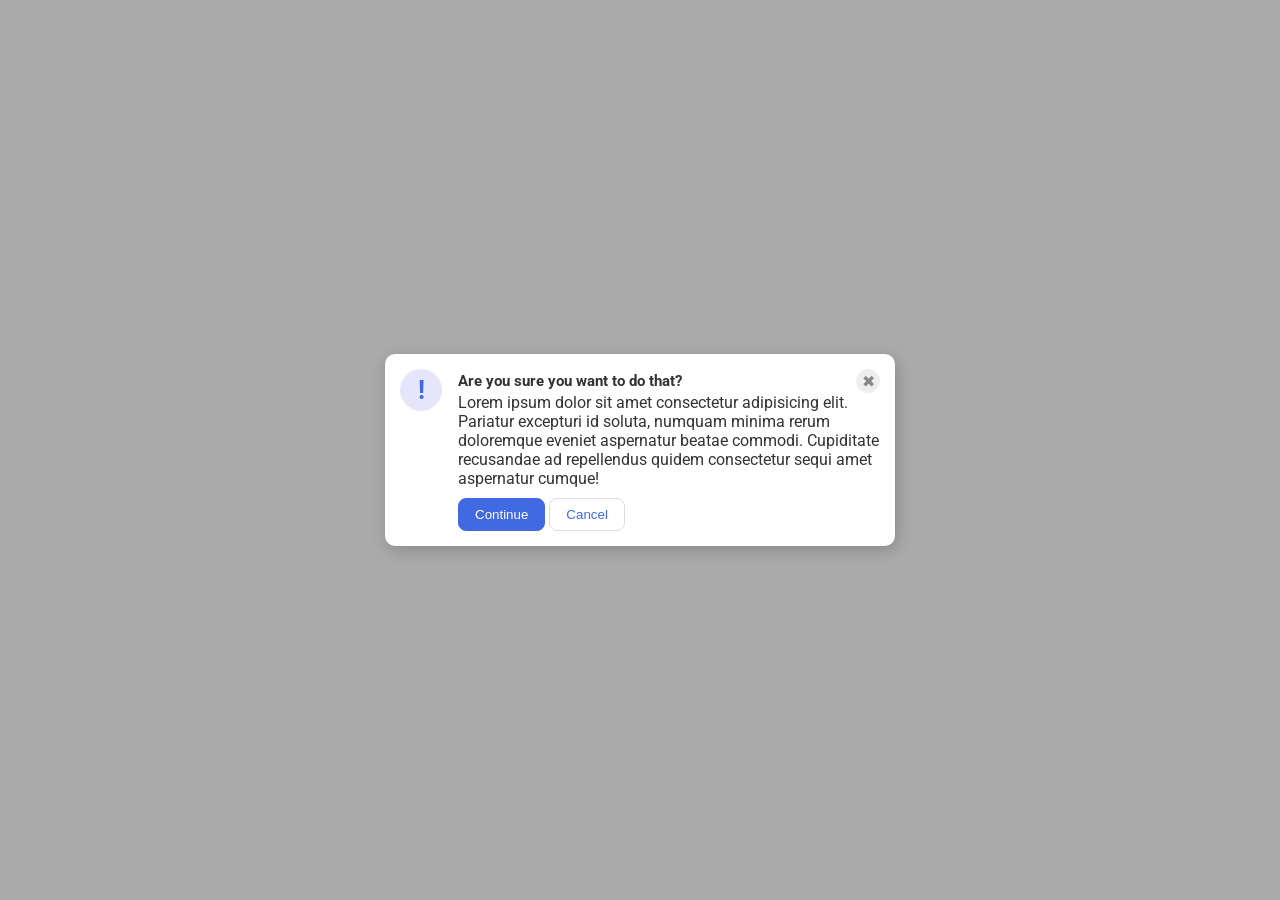
<file: foundations/flex/05-flex-modal/index.html>
<!doctype html>
<html lang="en">
  <head>
    <meta charset="UTF-8" />
    <meta http-equiv="X-UA-Compatible" content="IE=edge" />
    <meta name="viewport" content="width=device-width, initial-scale=1.0" />
    <link rel="stylesheet" href="style.css" />
    <title>Modal</title>
  </head>
  <body>
    <div class="modal">
      <div class="icon">!</div>
      <div class="container">
        <div class="header">
          Are you sure you want to do that?
          <button class="close-button">✖</button>
        </div>
        <div class="text">
          Lorem ipsum dolor sit amet consectetur adipisicing elit. Pariatur
          excepturi id soluta, numquam minima rerum doloremque eveniet
          aspernatur beatae commodi. Cupiditate recusandae ad repellendus quidem
          consectetur sequi amet aspernatur cumque!
        </div>
        <div class="buttons">
          <button class="continue">Continue</button>
        <button class="cancel">Cancel</button>
        </div>
      </div>
    </div>
  </body>
</html>
</file>
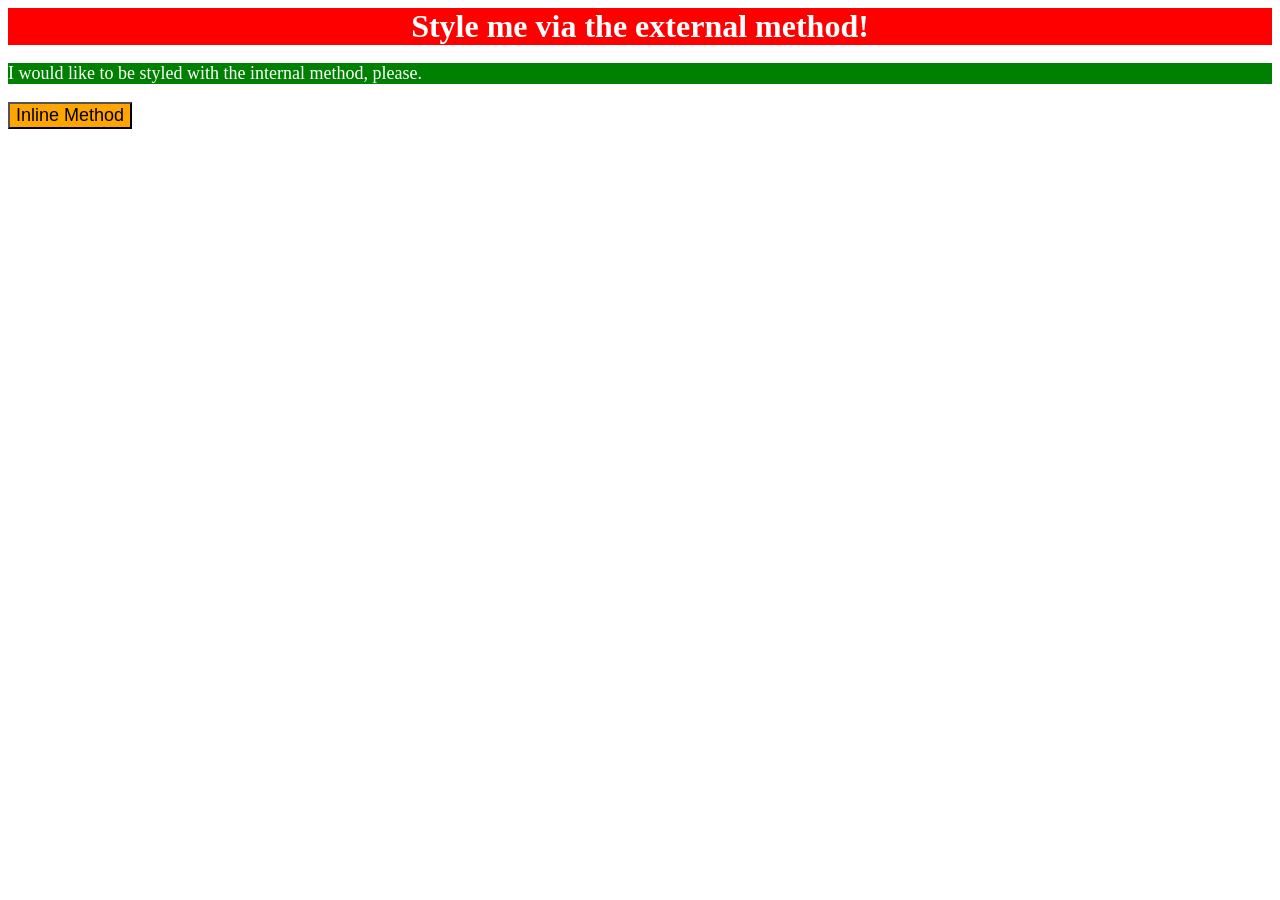
<file: foundations/intro-to-css/01-css-methods/index.html>
<!DOCTYPE html>
<html lang="en">
  <head>
    <meta charset="UTF-8">
    <meta http-equiv="X-UA-Compatible" content="IE=edge">
    <meta name="viewport" content="width=device-width, initial-scale=1.0">
    <title>Methods for Adding CSS</title>
    <link rel="stylesheet" href="style.css">
    <style>
        p {
      background-color: green;
      color: white;
      font-size: 18px;
      }
    </style>
  </head>
  <body>
    <div>Style me via the external method!</div>
    <p>I would like to be styled with the internal method, please.</p>
    <button 
    style="
    background-color: orange; 
    font-size: 18px;
    ">Inline Method</button>
  </body>
</html>
</file>
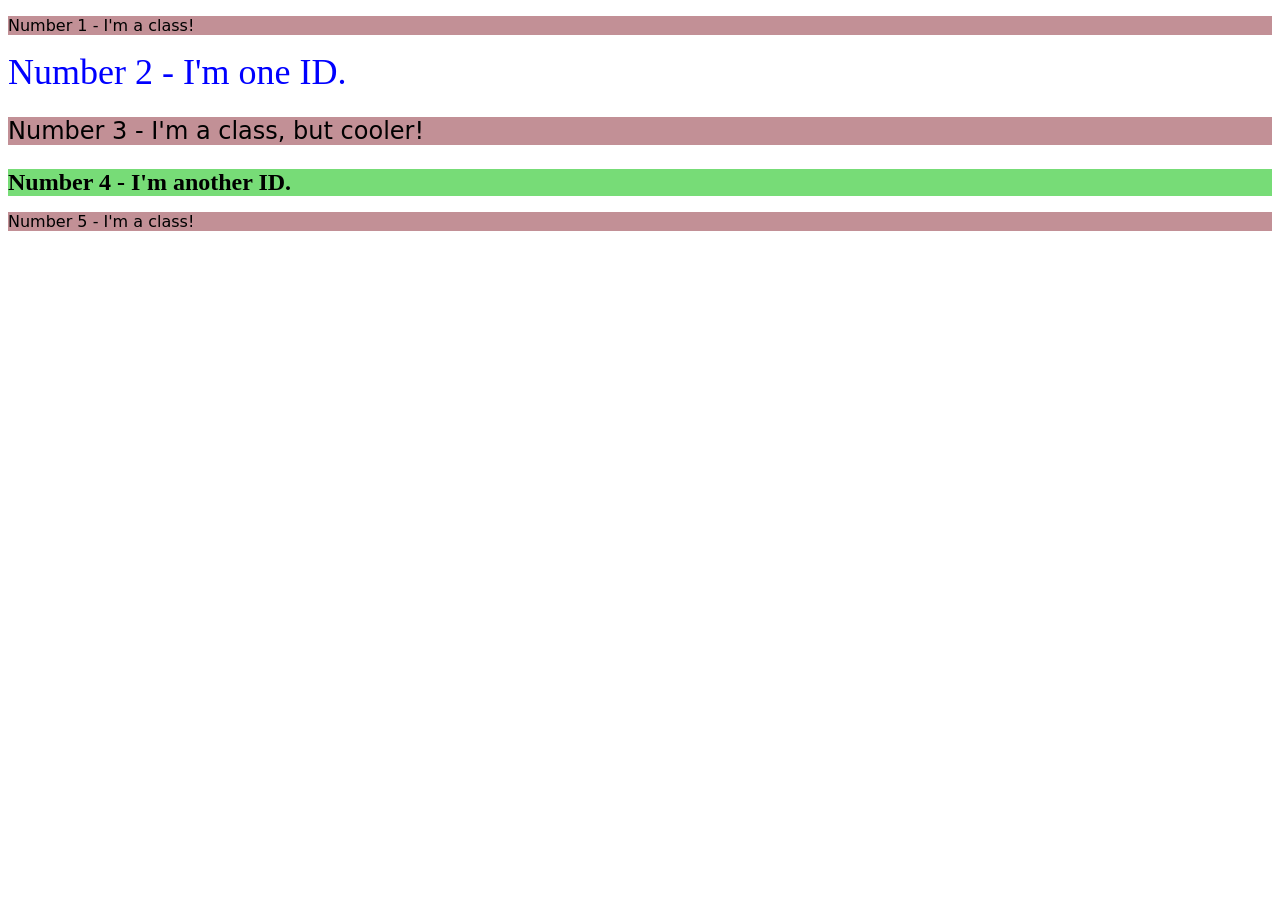
<file: foundations/intro-to-css/02-class-id-selectors/index.html>
<!DOCTYPE html>
<html lang="en">
  <head>
    <meta charset="UTF-8">
    <meta http-equiv="X-UA-Compatible" content="IE=edge">
    <meta name="viewport" content="width=device-width, initial-scale=1.0">
    <title>Class and ID Selectors</title>
    <link rel="stylesheet" href="style.css">
  </head>
  <body>
    <p class="odd">Number 1 - I'm a class!</p>
    <div id="num2">Number 2 - I'm one ID.</div>
    <p class="odd cooler">Number 3 - I'm a class, but cooler!</p>
    <div id="num4" class="cooler">Number 4 - I'm another ID.</div>
    <p class="odd">Number 5 - I'm a class!</p>
  </body>
</html>
</file>
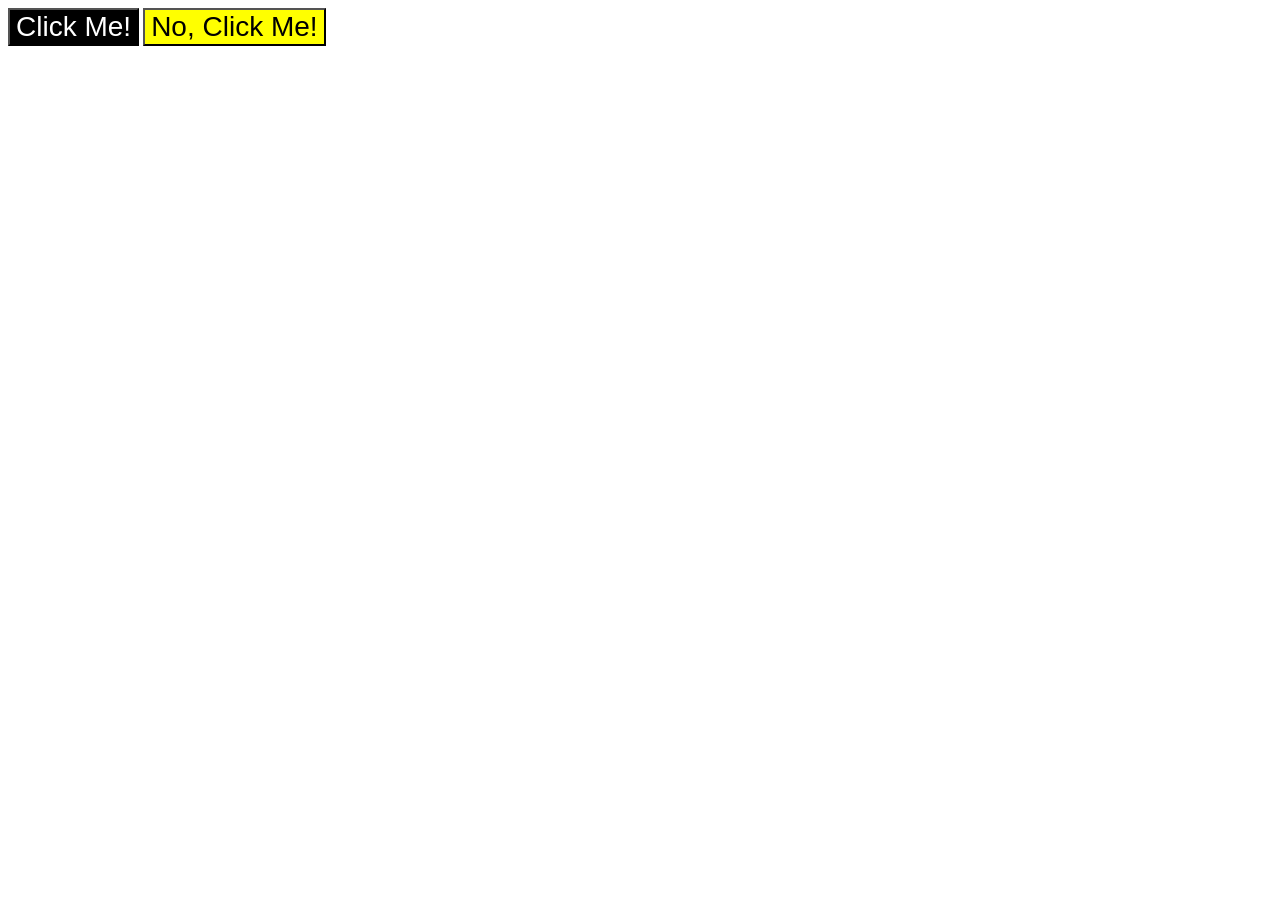
<file: foundations/intro-to-css/03-grouping-selectors/index.html>
<!DOCTYPE html>
<html lang="en">
  <head>
    <meta charset="UTF-8">
    <meta http-equiv="X-UA-Compatible" content="IE=edge">
    <meta name="viewport" content="width=device-width, initial-scale=1.0">
    <title>Grouping Selectors</title>
    <link rel="stylesheet" href="style.css">
  </head>
  <body>
    <button class="black">Click Me!</button>
    <button class="yellow">No, Click Me!</button>
  </body>
</html>
</file>
<file: foundations/flex/05-flex-modal/style.css>
@import url('https://fonts.googleapis.com/css2?family=Roboto:wght@400;700&display=swap');

html, body {
  height: 100%;
}

body {
  font-family: Roboto, sans-serif;
  margin: 0;
  background: #aaa;
  color: #333;
  /* I'll give you this one for free lol */
  display: flex;
  align-items: center;
  justify-content: center;
}

.modal {
  background: white;
  width: 480px;
  border-radius: 10px;
  box-shadow: 2px 4px 16px rgba(0,0,0,.2);

  padding: 15px;
  display: flex;
  gap: 16px;
}

.icon {
  color: royalblue;
  font-size: 26px;
  font-weight: 700;
  background: lavender;
  width: 42px;
  height: 42px;
  border-radius: 50%;
  display: flex;
  align-items: center;
  justify-content: center;
  flex-shrink: 0;
}

.close-button {
  background: #eee;
  border-radius: 50%;
  color: #888;
  font-weight: 400;
  font-size: 16px;
  height: 24px;
  width: 24px;
  display: flex;
  align-items: center;
  justify-content: center;
  border: 1px solid #eee;
  padding: 0;
}

button {
  cursor: pointer;
  padding: 8px 16px;
  border-radius: 8px;
}

button.continue {
  background: royalblue;
  border: 1px solid royalblue;
  color: white;
}

button.cancel {
  background: white;
  border: 1px solid #ddd;
  color: royalblue;
}

.header {
  display: flex;
  justify-content: space-between;
  font-weight: bold;
  font-size: 15px;
  align-items: center;
}

.text {
  padding-bottom: 10px;
}

.container {
  display: flex;
  flex-direction: column;
}
</file>
<file: foundations/intro-to-css/01-css-methods/style.css>
div {
    background-color: red;
    color: white;
    font-size:32px;
    text-align: center;
    font-weight: bold;
}
</file>
<file: foundations/intro-to-css/02-class-id-selectors/style.css>
/* Add CSS Styling */

.odd {
    background-color:rgb(194, 144, 150);
    font-family: Verdana, "DejaVu Sans" , sans-serif;
}

#num2 {
    color: #0000ff;
    font-size: 36px;
}

.cooler {
    font-size: 24px;
}

#num4 {
    background-color: rgb(119, 220, 119);
    font-weight: 700;
}
</file>
<file: foundations/intro-to-css/03-grouping-selectors/style.css>
/* Add CSS Styling */

.black, .yellow {
    font-size: 28px;
    font-family: Helvetica, 'Times New Roman', sans-serif;
}

.black{
    color: white;
    background-color: black;
}

.yellow{
    background-color: yellow;
}
</file>
